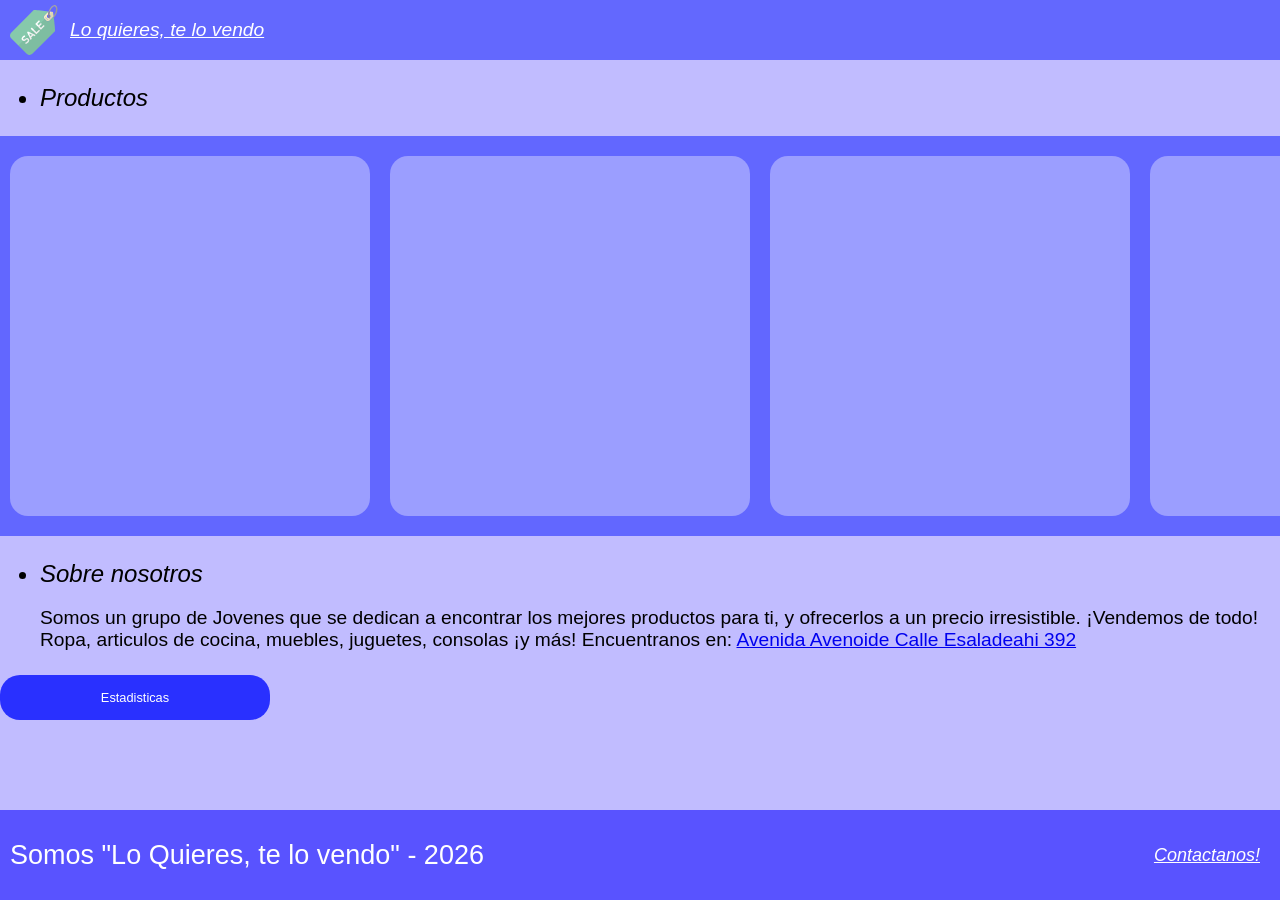
<file: index.html>
<!DOCTYPE html>
<html>
    <head>
        <title>
            Lo Quieres, Te Lo Vendo
        </title>
        <meta charset="UTF-8">
        <link rel="stylesheet" href="assets/style.css">
        <script src="assets/funciones.js" defer></script>
        <!--Mobile support here-->
        <meta name="viewport" content="width=device-width, initial-scale=1.0">
    </head>
    
    <body>
        <!--hopefully works as a topbar that follows
        when you scroll without js, but I haven't
        tested it yet, so yea-->
        <header>
            <div class="topbar">
                <img src="assets/img/sale.svg">
                <a href="index.html"><i>Lo quieres, te lo vendo</i></a>
            </div>
        </header>
        
        <main>
            <ul>
                <li><i>Productos</i></li>
            </ul>

            <!--button placeholders, idk what to connect them to
            as placeholder-->
            <div class="scroll">
                <div class="scroll-item">
                    
                </div>

                <div class="scroll-item">
                    
                </div>

                <div class="scroll-item">
                    
                </div>

                <div class="scroll-item">
                    
                </div>

                <div class="scroll-item">
                    
                </div>

                <div class="scroll-item">
                    
                </div>
            </div>
            
            <ul>
                <li><i>Sobre nosotros</i></li>
                <p style="font-size: 80%;">
                    Somos un grupo de Jovenes que se dedican a encontrar los
                    mejores productos para ti, y ofrecerlos a un precio irresistible.
                    ¡Vendemos de todo! Ropa, articulos de cocina, muebles, juguetes,
                    consolas ¡y más! Encuentranos en: 
                    <a href="https://whereiswaldo.com/level1.html">Avenida Avenoide Calle Esaladeahi 392</a>
                </p>
            </ul>

            <button onclick="goto('estadisticas.html')">
                Estadisticas
            </button>
        </main>
        
        <footer>
            <p>Somos "Lo Quieres, te lo vendo" - 2026</p>
            <a href="contacto.html"><i>Contactanos!</i></a>
        </footer>
    </body>
</html>
</file>
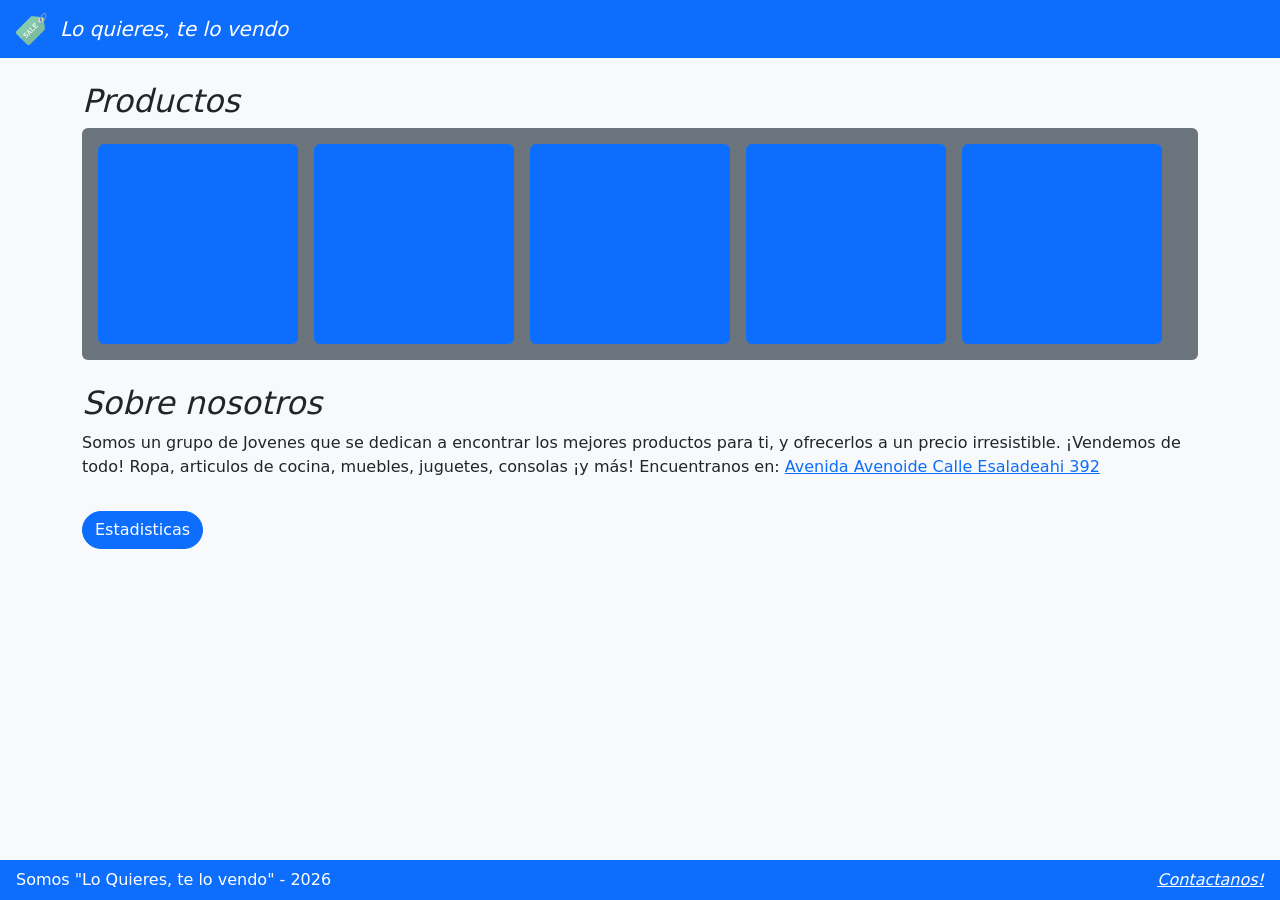
<file: bootstrap/index.html>
<!DOCTYPE html>
<html lang="es">
<head>
    <meta charset="UTF-8">
    <meta name="viewport" content="width=device-width, initial-scale=1.0">
    <title>Lo Quieres, Te Lo Vendo - Bootstrap</title>
    <link href="https://cdn.jsdelivr.net/npm/bootstrap@5.3.3/dist/css/bootstrap.min.css" rel="stylesheet">
    <script src="assets/funciones.js" defer></script>
</head>
<body class="bg-light pb-5">
    <nav class="navbar navbar-dark bg-primary">
        <div class="container-fluid">
            <a class="navbar-brand d-flex align-items-center" href="index.html">
                <img src="assets/img/sale.svg" alt="Logo" width="40" height="32" class="d-inline-block align-text-top me-2">
                <i>Lo quieres, te lo vendo</i>
            </a>
        </div>
    </nav>

    <main class="container my-4">
        <h2><i>Productos</i></h2>
        <div class="d-flex overflow-auto gap-3 p-3 bg-secondary rounded mb-4">
            <div class="bg-primary text-white p-5 rounded flex-shrink-0" style="width: 200px; height: 200px;"></div>
            <div class="bg-primary text-white p-5 rounded flex-shrink-0" style="width: 200px; height: 200px;"></div>
            <div class="bg-primary text-white p-5 rounded flex-shrink-0" style="width: 200px; height: 200px;"></div>
            <div class="bg-primary text-white p-5 rounded flex-shrink-0" style="width: 200px; height: 200px;"></div>
            <div class="bg-primary text-white p-5 rounded flex-shrink-0" style="width: 200px; height: 200px;"></div>
        </div>

        <h2><i>Sobre nosotros</i></h2>
        <p class="fs-6">
            Somos un grupo de Jovenes que se dedican a encontrar los mejores productos para ti, y ofrecerlos a un precio irresistible.
            ¡Vendemos de todo! Ropa, articulos de cocina, muebles, juguetes, consolas ¡y más! Encuentranos en: 
            <a href="https://whereiswaldo.com/level1.html">Avenida Avenoide Calle Esaladeahi 392</a>
        </p>

        <button class="btn btn-primary rounded-pill mt-3" onclick="goto('estadisticas.html')">Estadisticas</button>
    </main>

    <footer class="bg-primary text-white fixed-bottom p-2 d-flex justify-content-between align-items-center">
        <p class="m-0 ms-2">Somos "Lo Quieres, te lo vendo" - 2026</p>
        <a href="contacto.html" class="text-white me-2"><i>Contactanos!</i></a>
    </footer>

    <script src="https://cdn.jsdelivr.net/npm/bootstrap@5.3.3/dist/js/bootstrap.bundle.min.js"></script>
</body>
</html>
</file>
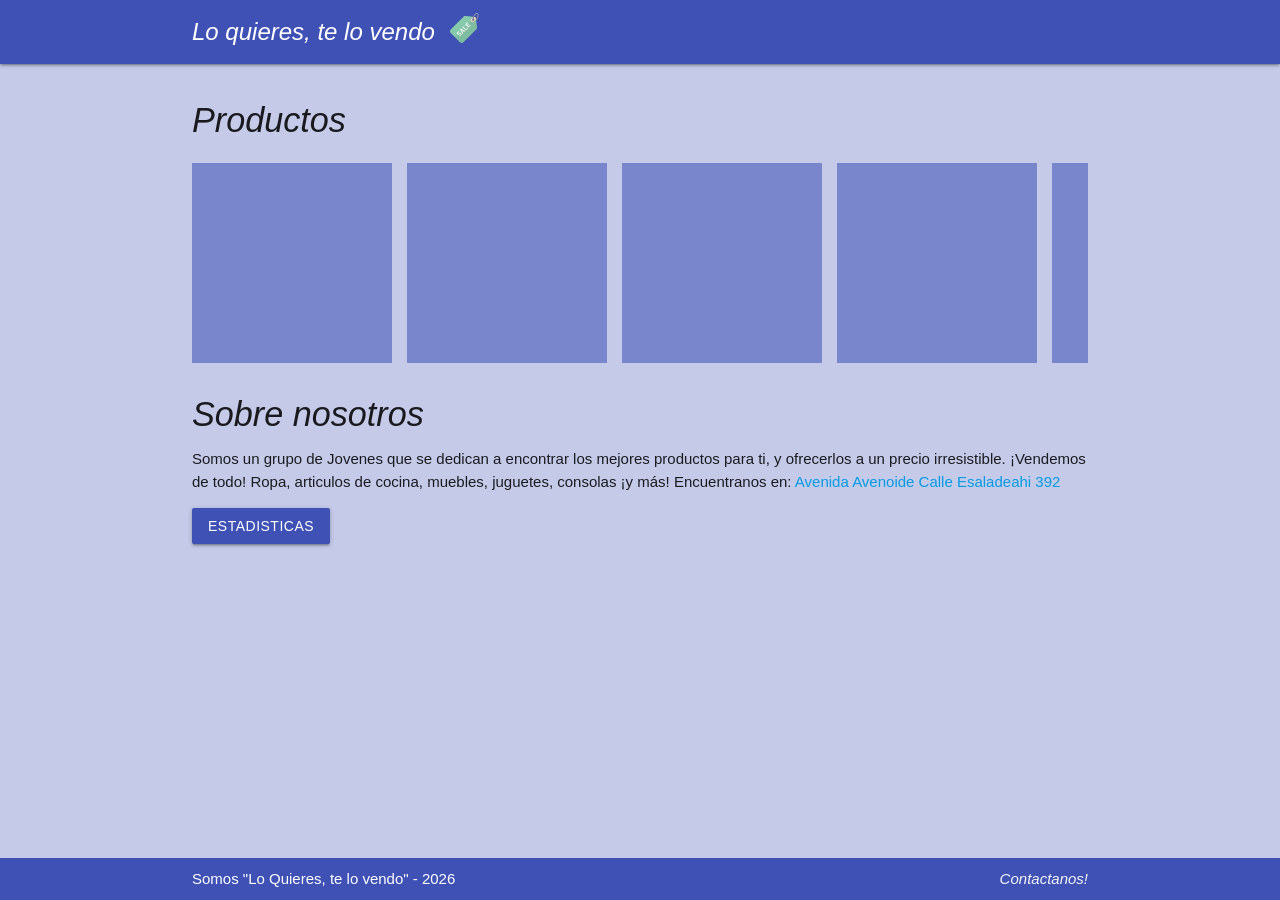
<file: materializecss/index.html>
<!DOCTYPE html>
<html lang="es">
<head>
    <meta charset="UTF-8">
    <meta name="viewport" content="width=device-width, initial-scale=1.0">
    <title>Lo Quieres, Te Lo Vendo - Materialize</title>
    <link rel="stylesheet" href="https://cdnjs.cloudflare.com/ajax/libs/materialize/1.0.0/css/materialize.min.css">
    <script src="assets/funciones.js" defer></script>
</head>
<body class="indigo lighten-4">
    <nav class="indigo">
        <div class="nav-wrapper container">
            <a href="index.html" class="brand-logo valign-wrapper">
                <img src="assets/img/sale.svg" alt="Logo" style="height: 30px; margin-right: 10px;">
                <i>Lo quieres, te lo vendo</i>
            </a>
        </div>
    </nav>

    <main class="container section">
        <h4><i>Productos</i></h4>
        <div class="row" style="display: flex; overflow-x: auto; gap: 15px; padding: 10px 0;">
            <div class="indigo lighten-2 rounded" style="min-width: 200px; height: 200px;"></div>
            <div class="indigo lighten-2 rounded" style="min-width: 200px; height: 200px;"></div>
            <div class="indigo lighten-2 rounded" style="min-width: 200px; height: 200px;"></div>
            <div class="indigo lighten-2 rounded" style="min-width: 200px; height: 200px;"></div>
            <div class="indigo lighten-2 rounded" style="min-width: 200px; height: 200px;"></div>
        </div>

        <h4><i>Sobre nosotros</i></h4>
        <p>
            Somos un grupo de Jovenes que se dedican a encontrar los mejores productos para ti, y ofrecerlos a un precio irresistible.
            ¡Vendemos de todo! Ropa, articulos de cocina, muebles, juguetes, consolas ¡y más! Encuentranos en: 
            <a href="https://whereiswaldo.com/level1.html">Avenida Avenoide Calle Esaladeahi 392</a>
        </p>

        <button class="btn waves-effect waves-light indigo dark-2" onclick="goto('estadisticas.html')">Estadisticas</button>
    </main>

    <footer class="page-footer indigo" style="position: fixed; bottom: 0; width: 100%; padding-top: 0;">
        <div class="container d-flex justify-content-between" style="display: flex; justify-content: space-between; align-items: center; padding: 10px 0;">
            <span>Somos "Lo Quieres, te lo vendo" - 2026</span>
            <a class="grey-text text-lighten-4" href="contacto.html"><i>Contactanos!</i></a>
        </div>
    </footer>

    <script src="https://cdnjs.cloudflare.com/ajax/libs/materialize/1.0.0/js/materialize.min.js"></script>
</body>
</html>
</file>
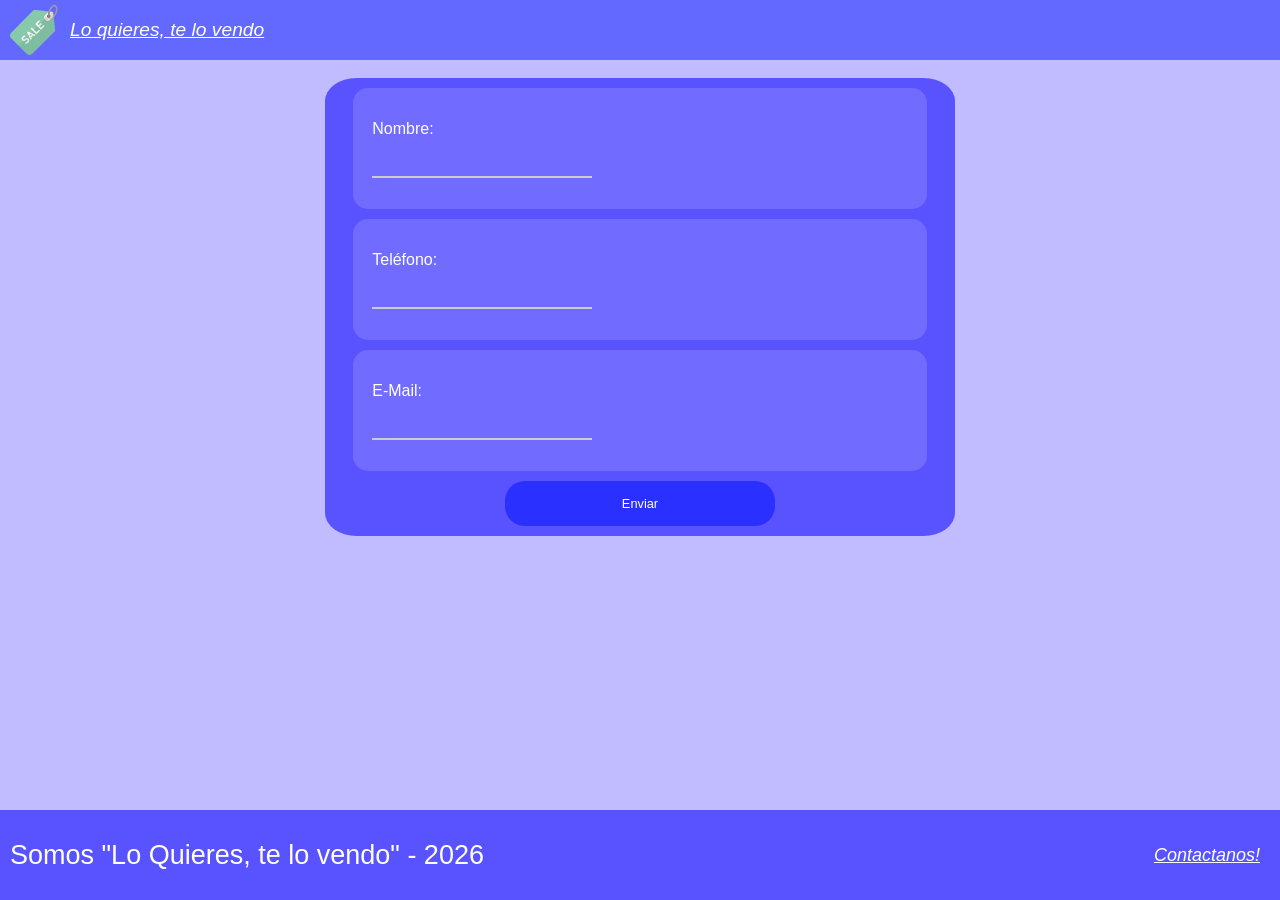
<file: contacto.html>
<!DOCTYPE html>
<html>
    <head>
        <title>Lo quieres, te contacto</title>
        <meta charset="UTF-8">
        <link rel="stylesheet" href="assets/style.css">
        <meta name="viewport" content="width=device-width, initial-scale=1.0">
        <script src="assets/funciones.js" defer></script>
    </head>

    <body>
        <header>
            <div class="topbar">
                <img src="assets/img/sale.svg">
                <a href="index.html"><i>Lo quieres, te lo vendo</i></a>
            </div>
        </header>

        <main class="centered-main">
            <div class="contact">
                <div>
                    <p>Nombre:</p>
                    <input 
                    type="text" 
                    id="nameInput" 
                    onfocus="resetError(this)"
                    oninput="allowOnly(this, 'alpha', 20)"
                    >
                </div>
                
                <div>
                    <p>Teléfono:</p>
                    <input 
                    type="text" 
                    id="phoneInput" 
                    onfocus="resetError(this)"
                    oninput="allowOnly(this, 'num', 9)"
                    >
                </div>
                <div>
                    <p>E-Mail:</p>
                    <input 
                    type="text" 
                    id="emailInput" 
                    onfocus="resetError(this)"
                    oninput="allowOnly(this, 'email')"
                    >
                </div>
                <button onclick="onFormComplete()">
                    Enviar
                </button>
            </div>
        </main>

        <footer>
            <p>Somos "Lo Quieres, te lo vendo" - 2026</p>
            <a href="contacto.html"><i>Contactanos!</i></a>
        </footer>
    </body>
</html>
</file>
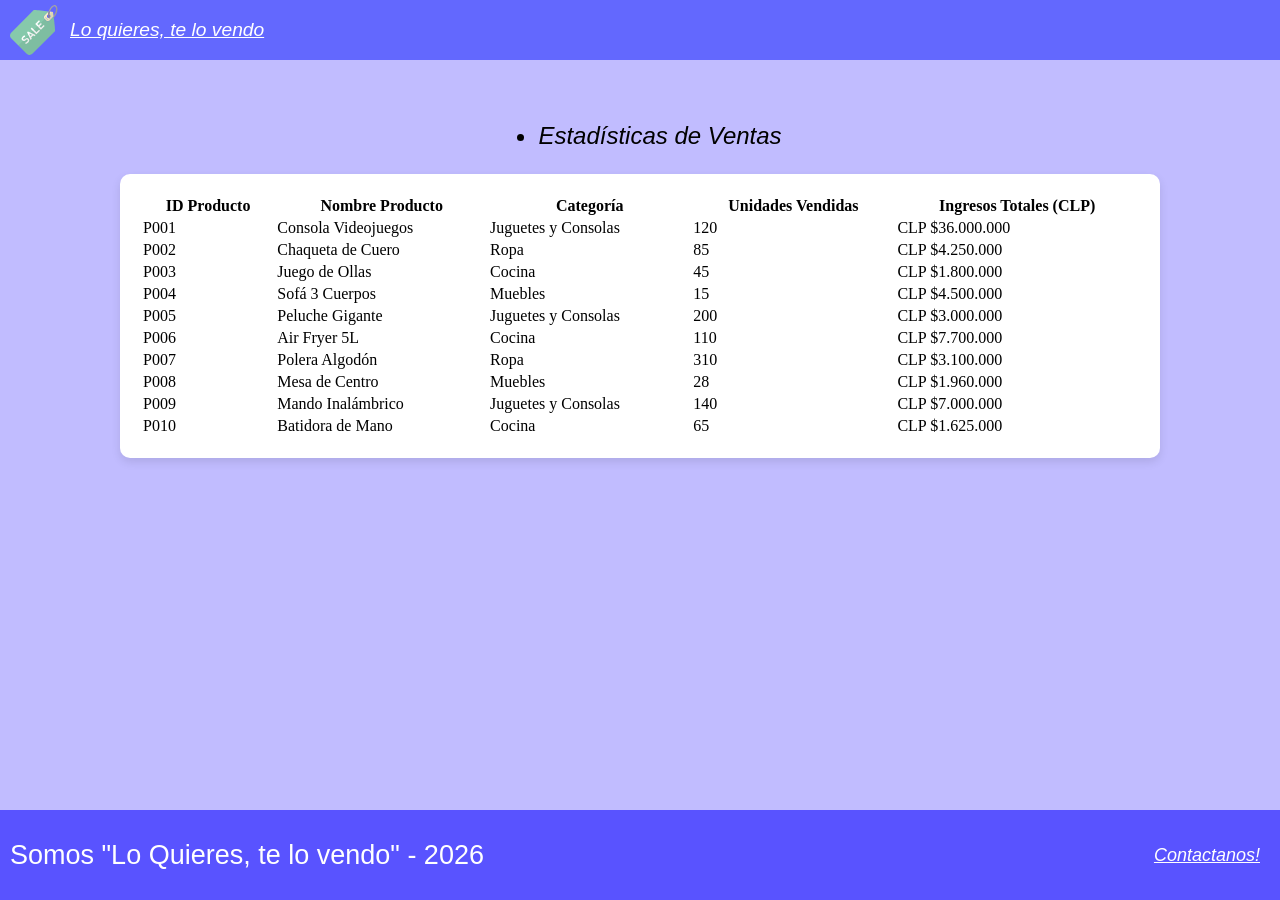
<file: estadisticas.html>
<!DOCTYPE html>
<html lang="es">
    <head>
        <title>Estadísticas - Lo Quieres, Te Lo Vendo</title>
        <meta charset="UTF-8">
        <link rel="stylesheet" href="assets/style.css">
        <script src="assets/funciones.js" defer></script>
        
        <meta name="viewport" content="width=device-width, initial-scale=1.0">

        <link rel="stylesheet" href="https://cdn.datatables.net/2.0.8/css/dataTables.dataTables.min.css">

        <script src="https://code.jquery.com/jquery-3.7.1.min.js"></script>
        
        <script src="https://cdn.datatables.net/2.0.8/js/dataTables.min.js"></script>
    </head>
    
    <body>
        <header>
            <div class="topbar">
                <img src="assets/img/sale.svg" alt="Sale logo">
                <a href="index.html"><i>Lo quieres, te lo vendo</i></a>
            </div>
        </header>
        
        <main class="centered-main" style="flex-direction: column; padding: 20px 20px 140px 20px;">
            <ul>
                <li><i>Estadísticas de Ventas</i></li>
            </ul>

            <div style="width: 90%; max-width: 1000px; background-color: white; padding: 20px; border-radius: 10px; box-shadow: 0px 4px 10px rgba(0,0,0,0.1);">
                <table id="statsTable" class="display" style="width:100%">
                    <thead>
                        <tr>
                            <th>ID Producto</th>
                            <th>Nombre Producto</th>
                            <th>Categoría</th>
                            <th>Unidades Vendidas</th>
                            <th>Ingresos Totales (CLP)</th>
                        </tr>
                    </thead>
                    <tbody>
                        <tr>
                            <td>P001</td>
                            <td>Consola Videojuegos</td>
                            <td>Juguetes y Consolas</td>
                            <td>120</td>
                            <td>CLP $36.000.000</td>
                        </tr>
                        <tr>
                            <td>P002</td>
                            <td>Chaqueta de Cuero</td>
                            <td>Ropa</td>
                            <td>85</td>
                            <td>CLP $4.250.000</td>
                        </tr>
                        <tr>
                            <td>P003</td>
                            <td>Juego de Ollas</td>
                            <td>Cocina</td>
                            <td>45</td>
                            <td>CLP $1.800.000</td>
                        </tr>
                        <tr>
                            <td>P004</td>
                            <td>Sofá 3 Cuerpos</td>
                            <td>Muebles</td>
                            <td>15</td>
                            <td>CLP $4.500.000</td>
                        </tr>
                        <tr>
                            <td>P005</td>
                            <td>Peluche Gigante</td>
                            <td>Juguetes y Consolas</td>
                            <td>200</td>
                            <td>CLP $3.000.000</td>
                        </tr>
                        <tr>
                            <td>P006</td>
                            <td>Air Fryer 5L</td>
                            <td>Cocina</td>
                            <td>110</td>
                            <td>CLP $7.700.000</td>
                        </tr>
                        <tr>
                            <td>P007</td>
                            <td>Polera Algodón</td>
                            <td>Ropa</td>
                            <td>310</td>
                            <td>CLP $3.100.000</td>
                        </tr>
                        <tr>
                            <td>P008</td>
                            <td>Mesa de Centro</td>
                            <td>Muebles</td>
                            <td>28</td>
                            <td>CLP $1.960.000</td>
                        </tr>
                        <tr>
                            <td>P009</td>
                            <td>Mando Inalámbrico</td>
                            <td>Juguetes y Consolas</td>
                            <td>140</td>
                            <td>CLP $7.000.000</td>
                        </tr>
                        <tr>
                            <td>P010</td>
                            <td>Batidora de Mano</td>
                            <td>Cocina</td>
                            <td>65</td>
                            <td>CLP $1.625.000</td>
                        </tr>
                    </tbody>
                </table>
            </div>
        </main>
        
        <footer>
            <p>Somos "Lo Quieres, te lo vendo" - 2026</p>
            <a href="contacto.html"><i>Contactanos!</i></a>
        </footer>

        <script>
            $(document).ready(function () {
                $('#statsTable').DataTable({
                    "language": {
                        "url": "https://cdn.datatables.net/plug-ins/2.0.8/i18n/es-ES.json"
                    }
                });
            });
        </script>
    </body>
</html>
</file>
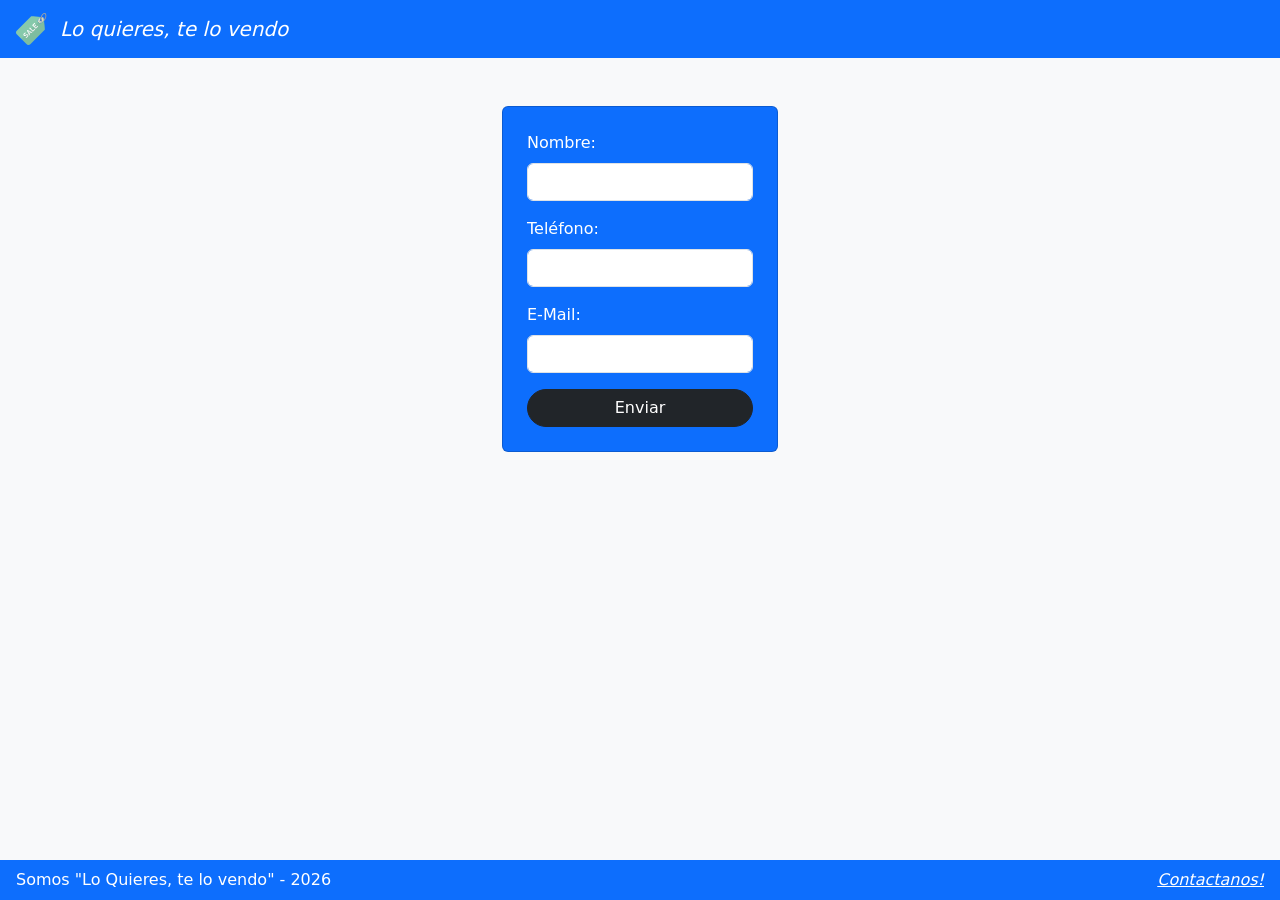
<file: bootstrap/contacto.html>
<!DOCTYPE html>
<html lang="es">
<head>
    <meta charset="UTF-8">
    <meta name="viewport" content="width=device-width, initial-scale=1.0">
    <title>Contacto - Bootstrap</title>
    <link href="https://cdn.jsdelivr.net/npm/bootstrap@5.3.3/dist/css/bootstrap.min.css" rel="stylesheet">
    <script src="assets/funciones.js" defer></script>
</head>
<body class="bg-light pb-5">
    <nav class="navbar navbar-dark bg-primary">
        <div class="container-fluid">
            <a class="navbar-brand d-flex align-items-center" href="index.html">
                <img src="assets/img/sale.svg" alt="Logo" width="40" height="32" class="me-2">
                <i>Lo quieres, te lo vendo</i>
            </a>
        </div>
    </nav>

    <main class="container d-flex justify-content-center my-5">
        <div class="card p-4 bg-primary text-white style="width: 100%; max-width: 500px;">
            <div class="mb-3">
                <label for="nameInput" class="form-label">Nombre:</label>
                <input type="text" class="form-control" id="nameInput" onfocus="resetError(this)" oninput="allowOnly(this, 'alpha', 20)">
            </div>
            <div class="mb-3">
                <label for="phoneInput" class="form-label">Teléfono:</label>
                <input type="text" class="form-control" id="phoneInput" onfocus="resetError(this)" oninput="allowOnly(this, 'num', 9)">
            </div>
            <div class="mb-3">
                <label for="emailInput" class="form-label">E-Mail:</label>
                <input type="text" class="form-control" id="emailInput" onfocus="resetError(this)" oninput="allowOnly(this, 'email')">
            </div>
            <button class="btn btn-dark w-100 rounded-pill" onclick="onFormComplete()">Enviar</button>
        </div>
    </main>

    <footer class="bg-primary text-white fixed-bottom p-2 d-flex justify-content-between align-items-center">
        <p class="m-0 ms-2">Somos "Lo Quieres, te lo vendo" - 2026</p>
        <a href="contacto.html" class="text-white me-2"><i>Contactanos!</i></a>
    </footer>

    <script src="https://cdn.jsdelivr.net/npm/bootstrap@5.3.3/dist/js/bootstrap.bundle.min.js"></script>
</body>
</html>
</file>
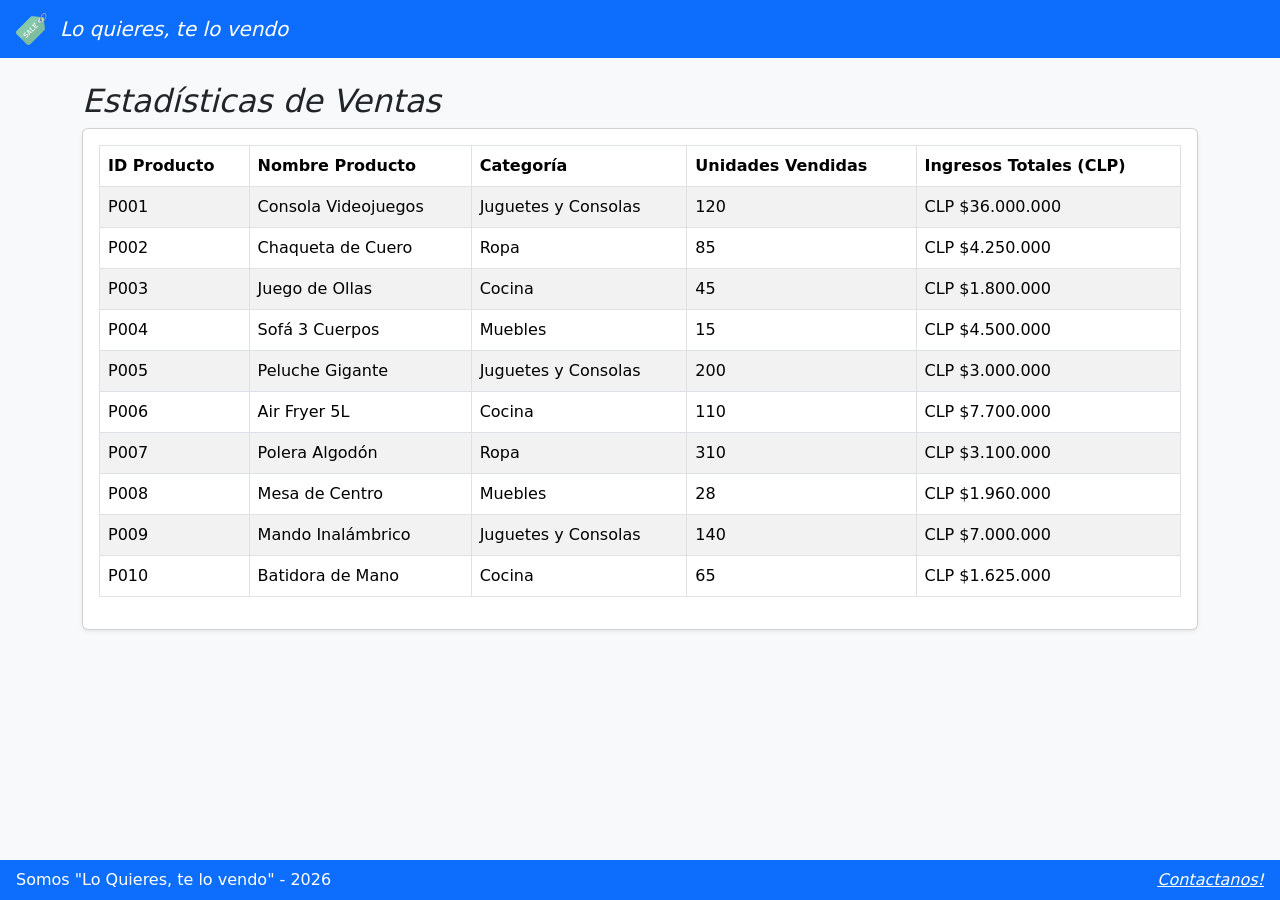
<file: bootstrap/estadisticas.html>
<!DOCTYPE html>
<html lang="es">
<head>
    <meta charset="UTF-8">
    <meta name="viewport" content="width=device-width, initial-scale=1.0">
    <title>Estadísticas - Bootstrap</title>
    <link href="https://cdn.jsdelivr.net/npm/bootstrap@5.3.3/dist/css/bootstrap.min.css" rel="stylesheet">
    <link rel="stylesheet" href="https://cdn.datatables.net/2.0.8/css/dataTables.bootstrap5.min.css">
    
    <script src="https://code.jquery.com/jquery-3.7.1.min.js"></script>
    <script src="https://cdn.datatables.net/2.0.8/js/dataTables.min.js"></script>
    <script src="https://cdn.datatables.net/2.0.8/js/dataTables.bootstrap5.min.js"></script>
    <script src="assets/funciones.js" defer></script>
</head>
<body class="bg-light pb-5">
    <nav class="navbar navbar-dark bg-primary">
        <div class="container-fluid">
            <a class="navbar-brand d-flex align-items-center" href="index.html">
                <img src="assets/img/sale.svg" alt="Logo" width="40" height="32" class="me-2">
                <i>Lo quieres, te lo vendo</i>
            </a>
        </div>
    </nav>

    <main class="container my-4 mb-5">
        <h2><i>Estadísticas de Ventas</i></h2>
        <div class="card p-3 shadow-sm">
            <table id="statsTable" class="table table-striped table-bordered w-100">
                <thead>
                    <tr>
                        <th>ID Producto</th>
                        <th>Nombre Producto</th>
                        <th>Categoría</th>
                        <th>Unidades Vendidas</th>
                        <th>Ingresos Totales (CLP)</th>
                    </tr>
                </thead>
                <tbody>
                    <tr><td>P001</td><td>Consola Videojuegos</td><td>Juguetes y Consolas</td><td>120</td><td>CLP $36.000.000</td></tr>
                    <tr><td>P002</td><td>Chaqueta de Cuero</td><td>Ropa</td><td>85</td><td>CLP $4.250.000</td></tr>
                    <tr><td>P003</td><td>Juego de Ollas</td><td>Cocina</td><td>45</td><td>CLP $1.800.000</td></tr>
                    <tr><td>P004</td><td>Sofá 3 Cuerpos</td><td>Muebles</td><td>15</td><td>CLP $4.500.000</td></tr>
                    <tr><td>P005</td><td>Peluche Gigante</td><td>Juguetes y Consolas</td><td>200</td><td>CLP $3.000.000</td></tr>
                    <tr><td>P006</td><td>Air Fryer 5L</td><td>Cocina</td><td>110</td><td>CLP $7.700.000</td></tr>
                    <tr><td>P007</td><td>Polera Algodón</td><td>Ropa</td><td>310</td><td>CLP $3.100.000</td></tr>
                    <tr><td>P008</td><td>Mesa de Centro</td><td>Muebles</td><td>28</td><td>CLP $1.960.000</td></tr>
                    <tr><td>P009</td><td>Mando Inalámbrico</td><td>Juguetes y Consolas</td><td>140</td><td>CLP $7.000.000</td></tr>
                    <tr><td>P010</td><td>Batidora de Mano</td><td>Cocina</td><td>65</td><td>CLP $1.625.000</td></tr>
                </tbody>
            </table>
        </div>
    </main>

    <footer class="bg-primary text-white fixed-bottom p-2 d-flex justify-content-between align-items-center">
        <p class="m-0 ms-2">Somos "Lo Quieres, te lo vendo" - 2026</p>
        <a href="contacto.html" class="text-white me-2"><i>Contactanos!</i></a>
    </footer>

    <script src="https://cdn.jsdelivr.net/npm/bootstrap@5.3.3/dist/js/bootstrap.bundle.min.js"></script>
    <script>
        $(document).ready(function () {
            $('#statsTable').DataTable({
                "language": { "url": "https://cdn.datatables.net/plug-ins/2.0.8/i18n/es-ES.json" }
            });
        });
    </script>
</body>
</html>
</file>
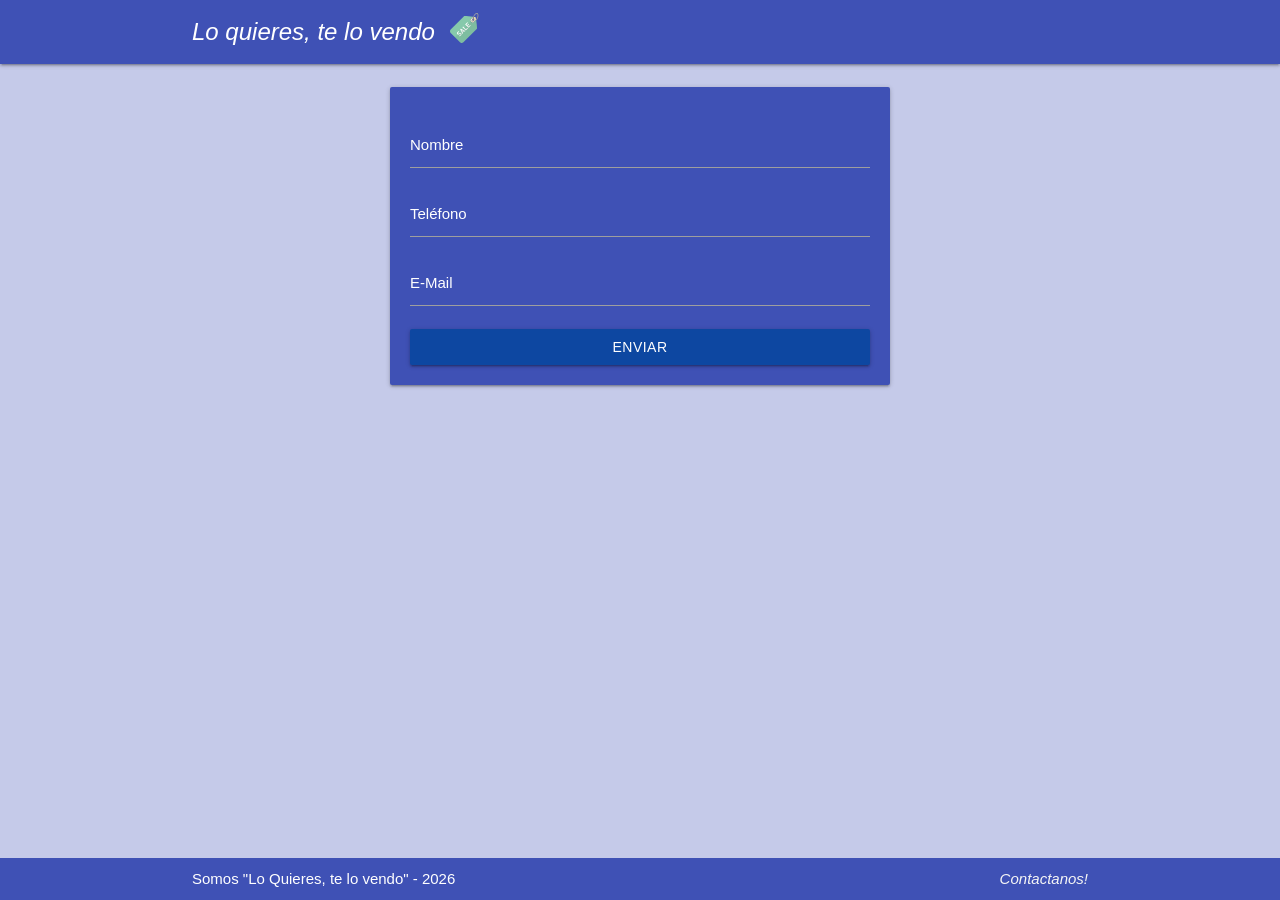
<file: materializecss/contacto.html>
<!DOCTYPE html>
<html lang="es">
<head>
    <meta charset="UTF-8">
    <meta name="viewport" content="width=device-width, initial-scale=1.0">
    <title>Contacto - Materialize</title>
    <link rel="stylesheet" href="https://cdnjs.cloudflare.com/ajax/libs/materialize/1.0.0/css/materialize.min.css">
    <script src="assets/funciones.js" defer></script>
</head>
<body class="indigo lighten-4">
    <nav class="indigo">
        <div class="nav-wrapper container">
            <a href="index.html" class="brand-logo valign-wrapper">
                <img src="assets/img/sale.svg" alt="Logo" style="height: 30px; margin-right: 10px;">
                <i>Lo quieres, te lo vendo</i>
            </a>
        </div>
    </nav>

    <main class="container section d-flex justify-content-center" style="display: flex; justify-content: center;">
        <div class="card indigo p-4 white-text" style="padding: 20px; width: 100%; max-width: 500px;">
            <div class="input-field">
                <input id="nameInput" type="text" class="white-text" onfocus="resetError(this)" oninput="allowOnly(this, 'alpha', 20)">
                <label for="nameInput" class="white-text">Nombre</label>
            </div>
            <div class="input-field">
                <input id="phoneInput" type="text" class="white-text" onfocus="resetError(this)" oninput="allowOnly(this, 'num', 9)">
                <label for="phoneInput" class="white-text">Teléfono</label>
            </div>
            <div class="input-field">
                <input id="emailInput" type="text" class="white-text" onfocus="resetError(this)" oninput="allowOnly(this, 'email')">
                <label for="emailInput" class="white-text">E-Mail</label>
            </div>
            <button class="btn waves-effect waves-light blue darken-4 width-100" style="width: 100%;" onclick="onFormComplete()">Enviar</button>
        </div>
    </main>

    <footer class="page-footer indigo" style="position: fixed; bottom: 0; width: 100%; padding-top: 0;">
        <div class="container" style="display: flex; justify-content: space-between; align-items: center; padding: 10px 0;">
            <span>Somos "Lo Quieres, te lo vendo" - 2026</span>
            <a class="grey-text text-lighten-4" href="contacto.html"><i>Contactanos!</i></a>
        </div>
    </footer>

    <script src="https://cdnjs.cloudflare.com/ajax/libs/materialize/1.0.0/js/materialize.min.js"></script>
</body>
</html>
</file>
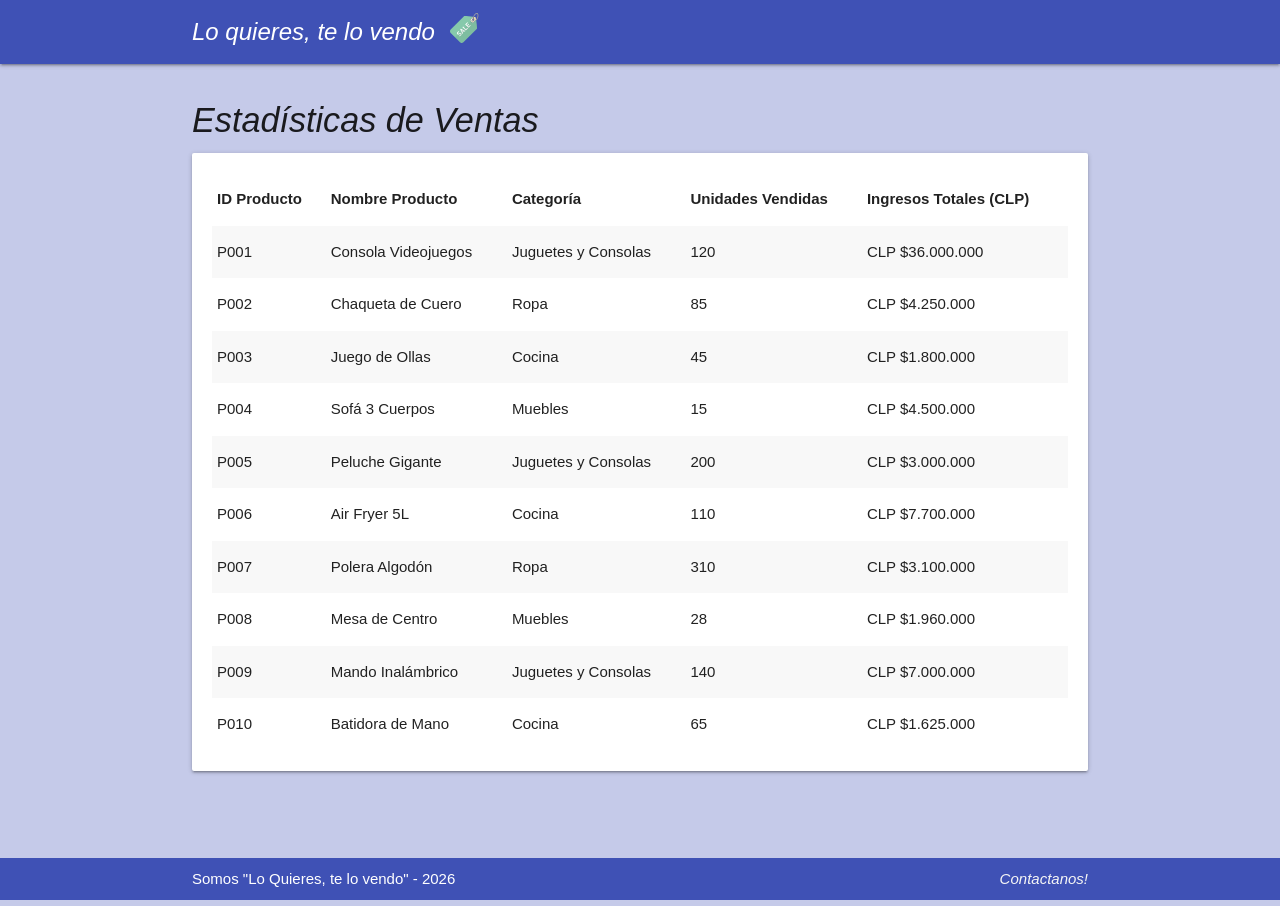
<file: materializecss/estadisticas.html>
<!DOCTYPE html>
<html lang="es">
<head>
    <meta charset="UTF-8">
    <meta name="viewport" content="width=device-width, initial-scale=1.0">
    <title>Estadísticas - Materialize</title>
    <link rel="stylesheet" href="https://cdnjs.cloudflare.com/ajax/libs/materialize/1.0.0/css/materialize.min.css">
    <link rel="stylesheet" href="https://cdn.datatables.net/2.0.8/css/dataTables.dataTables.min.css">
    
    <script src="https://code.jquery.com/jquery-3.7.1.min.js"></script>
    <script src="https://cdn.datatables.net/2.0.8/js/dataTables.min.js"></script>
    <script src="assets/funciones.js" defer></script>
</head>
<body class="indigo lighten-4">
    <nav class="indigo">
        <div class="nav-wrapper container">
            <a href="index.html" class="brand-logo valign-wrapper">
                <img src="assets/img/sale.svg" alt="Logo" style="height: 30px; margin-right: 10px;">
                <i>Lo quieres, te lo vendo</i>
            </a>
        </div>
    </nav>

    <main class="container section" style="padding-bottom: 120px;">
        <h4><i>Estadísticas de Ventas</i></h4>
        <div class="card white p-4" style="padding: 20px;">
            <table id="statsTable" class="striped responsive-table w-100">
                <thead>
                    <tr>
                        <th>ID Producto</th>
                        <th>Nombre Producto</th>
                        <th>Categoría</th>
                        <th>Unidades Vendidas</th>
                        <th>Ingresos Totales (CLP)</th>
                    </tr>
                </thead>
                <tbody>
                    <tr><td>P001</td><td>Consola Videojuegos</td><td>Juguetes y Consolas</td><td>120</td><td>CLP $36.000.000</td></tr>
                    <tr><td>P002</td><td>Chaqueta de Cuero</td><td>Ropa</td><td>85</td><td>CLP $4.250.000</td></tr>
                    <tr><td>P003</td><td>Juego de Ollas</td><td>Cocina</td><td>45</td><td>CLP $1.800.000</td></tr>
                    <tr><td>P004</td><td>Sofá 3 Cuerpos</td><td>Muebles</td><td>15</td><td>CLP $4.500.000</td></tr>
                    <tr><td>P005</td><td>Peluche Gigante</td><td>Juguetes y Consolas</td><td>200</td><td>CLP $3.000.000</td></tr>
                    <tr><td>P006</td><td>Air Fryer 5L</td><td>Cocina</td><td>110</td><td>CLP $7.700.000</td></tr>
                    <tr><td>P007</td><td>Polera Algodón</td><td>Ropa</td><td>310</td><td>CLP $3.100.000</td></tr>
                    <tr><td>P008</td><td>Mesa de Centro</td><td>Muebles</td><td>28</td><td>CLP $1.960.000</td></tr>
                    <tr><td>P009</td><td>Mando Inalámbrico</td><td>Juguetes y Consolas</td><td>140</td><td>CLP $7.000.000</td></tr>
                    <tr><td>P010</td><td>Batidora de Mano</td><td>Cocina</td><td>65</td><td>CLP $1.625.000</td></tr>
                </tbody>
            </table>
        </div>
    </main>

    <footer class="page-footer indigo" style="position: fixed; bottom: 0; width: 100%; padding-top: 0;">
        <div class="container" style="display: flex; justify-content: space-between; align-items: center; padding: 10px 0;">
            <span>Somos "Lo Quieres, te lo vendo" - 2026</span>
            <a class="grey-text text-lighten-4" href="contacto.html"><i>Contactanos!</i></a>
        </div>
    </footer>

    <script src="https://cdnjs.cloudflare.com/ajax/libs/materialize/1.0.0/js/materialize.min.js"></script>
    <script>
        $(document).ready(function () {
            $('#statsTable').DataTable({
                "language": { "url": "https://cdn.datatables.net/plug-ins/2.0.8/i18n/es-ES.json" }
            });
        });
    </script>
</body>
</html>
</file>
<file: assets/style.css>
.topbar {
  left: 0;
  width: 100%;
  z-index: 100;
  height: 13%;
  min-height: 50px;
  background-color: #6368fe;
  box-sizing: border-box;
  display: flex;
  align-items: center;
  position: relative;
  min-width: max-content;
}
.topbar img {
  height: 80%;
  width: 50px;
  float: left;
  padding: 5px 10px;
}
.topbar a {
  color: white;
  font-family: Arial;
  font-size: 120%;
}

ul {
  font-family: Arial; font-size: 150%;
}
.scroll {
  display: flex;
  overflow-x: auto;
  overflow-y: hidden;
  gap: 20px;
  width: 100%;
  padding: 20px 10px;
  box-sizing: border-box;
  background-color: #6267ff;
}

.scroll-item {
  flex: 0 0 auto;
  aspect-ratio: 1/1;
  width: 40vh;
  border-radius: 5%;
  background-color: #9b9eff;

  transform: scale(1);
  transition: transform 0.3s ease;
}
.scroll-item:hover{
  transform: scale(1.1);
}

main {
  padding-bottom: 15vh;
}
footer {
  position: fixed;
  bottom: 0;
  left: 0;
  width: 100%;
  height: 10%;

  z-index: 100;
  min-height: 40px;
  background-color: #5953ff;

  font-family: Arial;

  display: flex;
  justify-content: space-between;
  align-items: center;
  font-size: 3vh;
  
}

footer p {
  padding: 0px 10px;
  font-family: Arial;
  color: white;
}
footer a {
  padding: 0px 20px;
  color: white;
  font-size: 2vh;
}


html, body{
  margin: 0;
  padding: 0;
  overflow-x: hidden;
  background-color: #c1bcff;
}

.centered-main {
  display: flex;
  justify-content: center;
  align-items: center;
  box-sizing: border-box;
  margin-top: 2vh;
}

.contact {
  display: flex;
  justify-content: center;

  align-items: center;
  background-color: #5953ff;
  width: 70vh;
  border-radius: 5%;
  padding: 10px 0px;
  gap: 10px 0px;
  flex-direction: column;
}

.contact div {
  width: 85%;
  background-color: #716cff;
  border-radius: 15px;
  padding: 5% 3%;
  gap: 0px;
}
.contact div p {
  color: white;
  font-family: Arial;
  font-size: 100%;
  margin: 0px;
}

.contact div b {
  color: rgb(159, 0, 0);
  font-family: Arial;
  justify-content: flex-end;
}

.contact div input {
  font-family: Arial;
  font-size: 100%;
  padding: 10px;
  background-color: transparent;
  border: none;
  outline: none;
  border-bottom: 2px solid #ccc;
  color: white;
}

.contact div input.error {
  color: rgb(157, 6, 6);
  border-bottom: 2px solid #3e0303;
}

.contact div input.error::placeholder {
  color: rgb(157, 6, 6);
}

button {
  color: white;
  background-color: #2930ff;
  font-family: Arial;
  font-size: 80%;
  border: none;
  width: 30vh;
  height: 5vh;
  border-radius: 20px;
}

button:hover {
  background-color: #1b1fa1;
}
</file>
